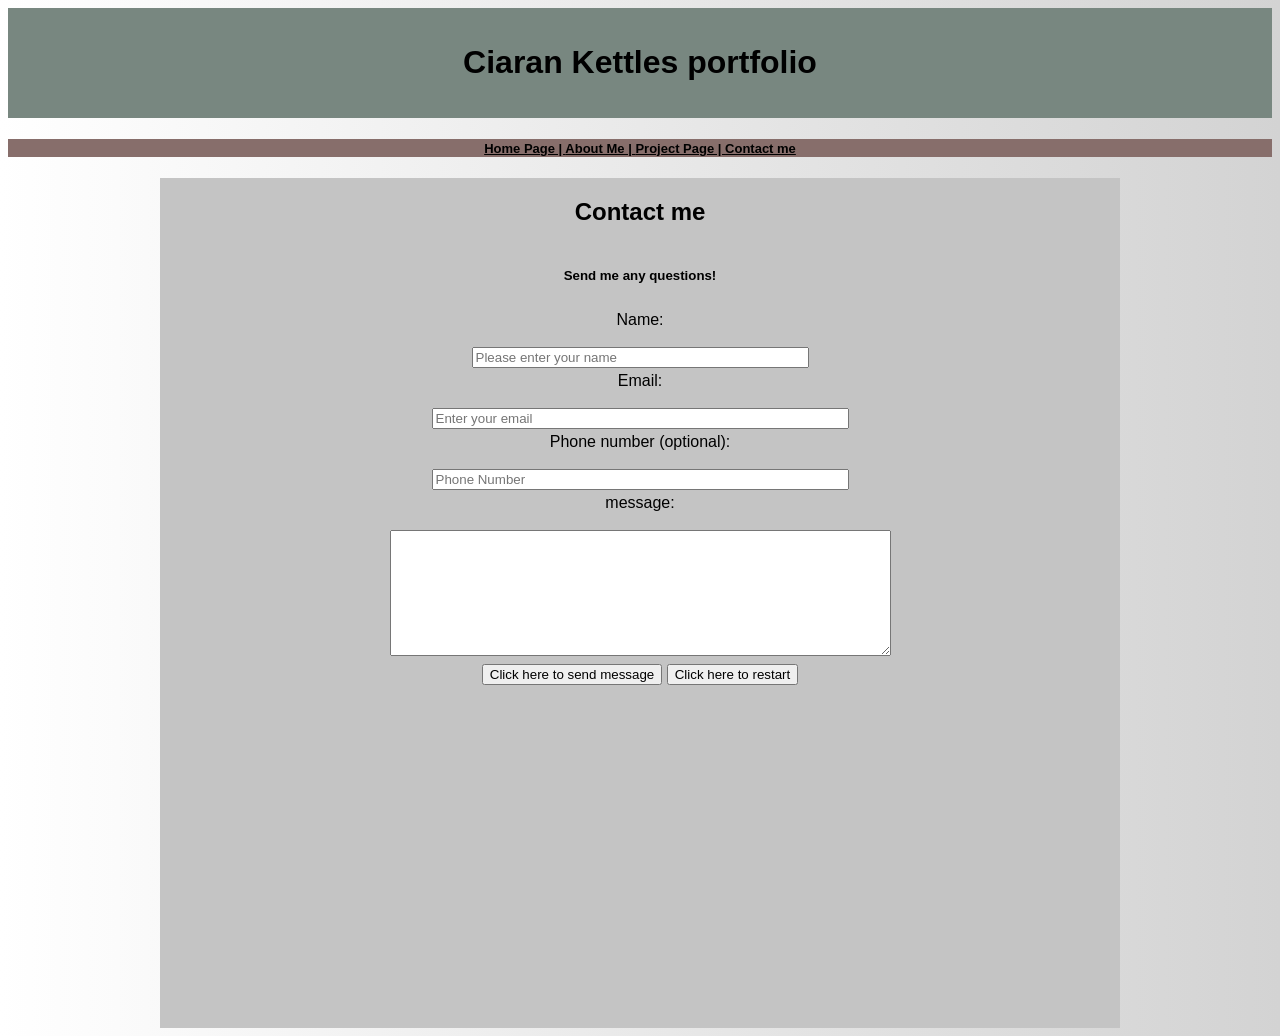
<file: contactpage.html>
<!DOCTYPE html>
<html lang="en">
    <head>
        <meta charset="UTF-8">
        <title>Projects</title>
        <!--links the HTML file to the CSS file.-->
        <link href="portfoliostyle.css" rel="stylesheet" type="text/css">
    </head>
    <body>
        <header>
            <!--Sets up the banner with the page title-->
            <div id="Banner">
                <h1> Ciaran Kettles portfolio </h1>
            </div>
            <div id="navigation">
                <nav>
                    <h4>
                        <!--Links to the page and the other 3 pages-->
                        <a href="homepage.html", style="font-size:small"> Home Page | </a>
                        <a href="aboutme.html", style="font-size: small"> About Me | </a>
                        <a href="projectpage.html", style="font-size: small"> Project Page | </a>
                        <a href="contactpage.html" style="font-size: small"> Contact me </a>
                    </h4>
                </nav>
            </div>
        </header>
        <div id="wrapper">
            <article>
                <!--sets up a table unique to this page, pulling details from the CSS file-->
                <table id="contacttable">     
                    <!--creates the form and instructs the website what to do upon submission-->
                    <form action=mailto:ciaran.kettles@ontariotechu.net ?subject="Contact" enctype="text/plain" method="get" name="Form">
                        <!--creates a new row in the table-->
                        <tr>
                            <!--creates and styles the caption-->
                            <caption><h2>Contact me</h2></caption>
                            <caption><h5>Send me any questions!</h5></caption>
                        </tr>
                        <tr>
                            <!--classifies every element within the tag as a table element-->
                            <td>
                                <!--Creates the label for the mandatory Name field-->
                                <label for="name">Name:</label><br><br>
                                <!--Creates the name field-->
                                <input type="text" name="name" size="40" placeholder="Please enter your name" required><br>
                            </td>
                        </tr>
                        <!--creates a new table row-->
                        <tr>
                            <td>
                                <!--creates and labels the mandatory email field-->
                                <label for="email">Email: </label><br><br>
                                <input type="text" name="email" size="50" placeholder="Enter your email" required><br>
                            </td>
                        </tr>
                        <tr>
                            <td>
                                <!--creates and labels the optional phone number field-->
                                <label for="phone number">Phone number (optional):</label><br><br>
                                <input type="phone" name="phone number" size="50" placeholder="Phone Number"> <br>
                            </td>
                        </tr>
                        <tr>
                            <td>
                                <!--creates and labels the mandatory field where the message will be entered-->
                                <label for="message">message: </label><br><br>
                                <textarea name="message" cols="60" rows="8"></textarea>
                            </td>
                        </tr>
                        <tr>
                            <td>
                                <!--creates the submit and reset form buttons-->
                                <input type="submit" value="Click here to send message">
                                <input type="reset" value="Click here to restart">
                            </td>
                        </tr>
                    </form>
                </table>
            </article>
        </div>
    </body>
</html>
</file>
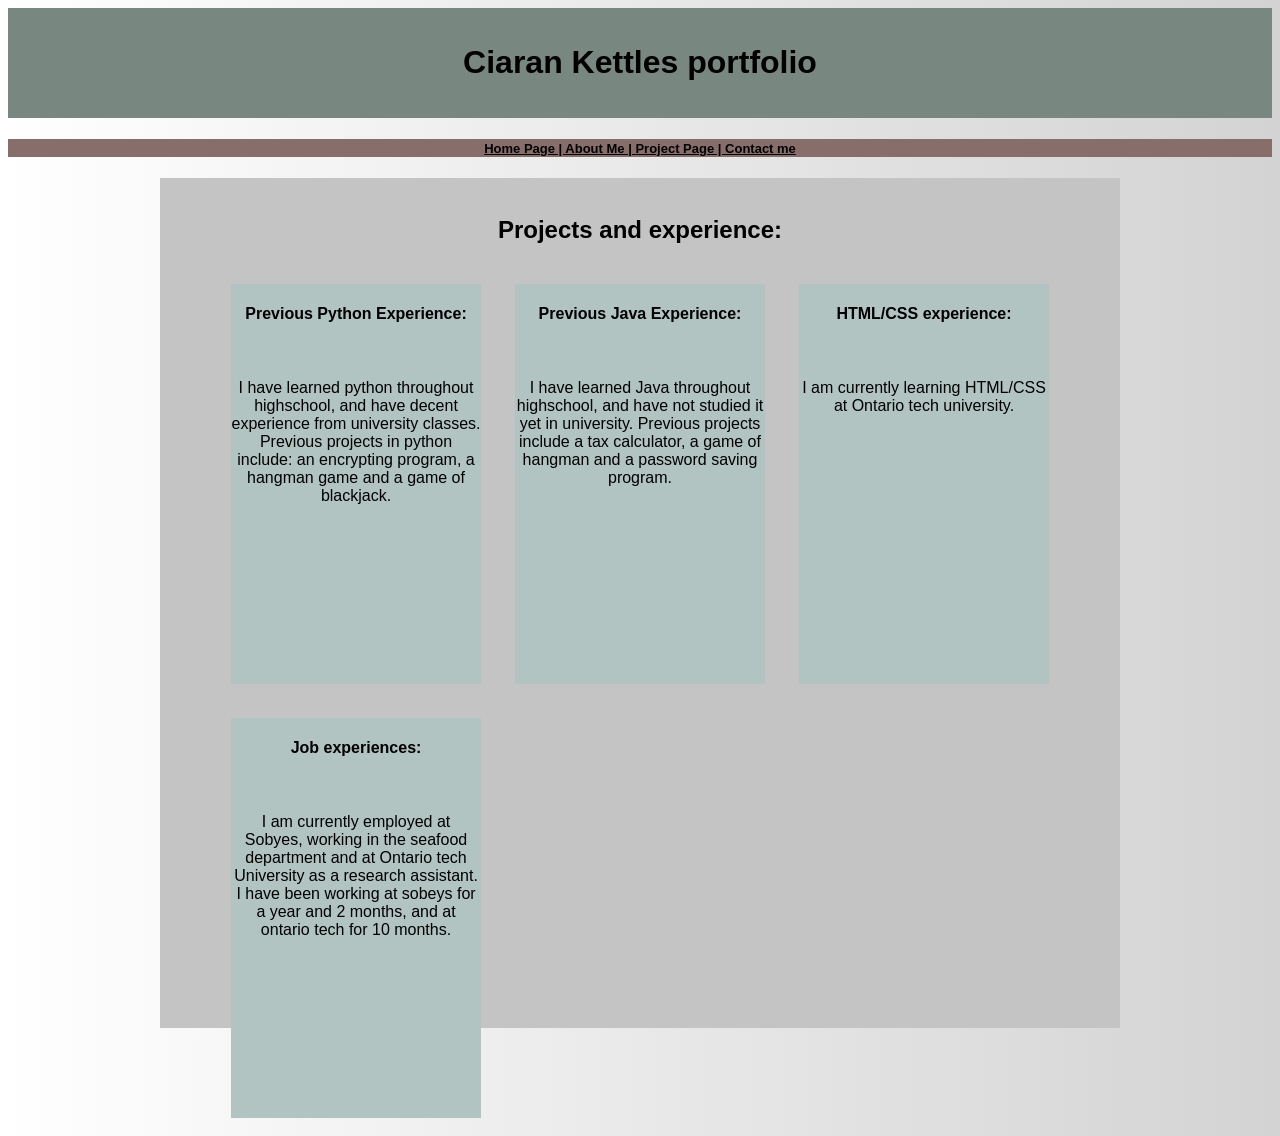
<file: projectpage.html>
<!DOCTYPE html>
<html lang="en">
    <head>
        <meta charset="UTF-8">
        <title>Projects</title>
        <!--Links the HTML document to the CSS file-->
        <link href="portfoliostyle.css" rel="stylesheet" type="text/css">
    </head>
    <body>
        <header>
            <!--creates the banner for this page-->
            <div id="Banner">
                <h1> Ciaran Kettles portfolio </h1>
            </div>
            <!--creates the navigation header with links to the other 3 pages-->
            <div id="navigation">
                <nav>
                    <h4>
                        <a href="homepage.html", style="font-size:small"> Home Page | </a>
                        <a href="aboutme.html", style="font-size: small"> About Me | </a>
                        <a href="projectpage.html", style="font-size: small"> Project Page | </a>
                        <a href="contactpage.html" style="font-size: small"> Contact me </a>
                    </h4>
                </nav>
            </div>
        </header>
        <article>
            <!--creates a wrapper with all the content inside-->
            <div id="wrapper">
                <!--creates the table with a generic ID-->
                <table id="table">
                    <!--creates a row in the table-->
                    <tr>
                        <!--creates the caption for this page-->
                        <caption><h2>Projects and experience:</h2></caption>
                        <br>
                    </tr>
                    <tr>
                        <!--classifies the elements within the tag as an element of the table-->
                        <td>
                            <!--creates the boxes that will hold the text-->
                            <div class="box"><h4>Previous Python Experience:</h4>
                            <br> <p>I have learned python throughout highschool, and have decent experience from university classes. Previous projects in python include: an encrypting program, a hangman game and a game of blackjack.</p></div>
                        </td>
                        <td>
                            <div class="box"> <h4>Previous Java Experience: </h4>
                            <br> <p>I have learned Java throughout highschool, and have not studied it yet in university. Previous projects include a tax calculator, a game of hangman and a password saving program.</p></div>
                        </td>
                        <td>
                            <div class="box"> <h4>HTML/CSS experience:</h4>
                            <br> <p>I am currently learning HTML/CSS at Ontario tech university.</p></div>
                        </td>
                    </tr>
                    <tr>
                        <td>
                            <div class="box"> <h4>Job experiences:</h4>
                            <br> <p>I am currently employed at Sobyes, working in the seafood department and at Ontario tech University as a research assistant. I have been working at sobeys for a year and 2 months, and at ontario tech for 10 months.</p></div>
                        </td>
                    </tr>
                </table>
            </div>
        </article>
    </body>
</html>
</file>
<file: portfoliostyle.css>
@charset "UTF-8";

/*holds the style elements for the body in HTML*/
body{
    /*Sets the fonts for the HTML file to use*/
    font-family:Verdana, Geneva, Arial, sans-serif;
    /*Creates a gradient that will cover the back of the page*/
    background-image: linear-gradient(to right, #FFFFFF, lightgray);
}

#Banner{
    /*sets the banner to automatically change width to fit its environment*/
    width:auto;
    /*sets the margin to automatically change to fit its environment*/
    margin:auto;
    background-color: #788780;
    /*aligns the text to the center*/
    text-align: center;
    color: black;
    /*gives the banner a padding of 15px*/
    padding: 15px;
}

/*Makes all of the links' text black*/
a{
    color:black
}

#navigation{
    background-color: #876E6B;
    text-align: center;
}

/*Creates the wrapper that will contain most article elements*/
#wrapper{
    width: 960px;
    background-color:#C4C4C4;
    height:850px;
    margin-left: auto;
    margin-right: auto;
}

/*Creates the generic table tag, to be used by most tables*/
#table{
    margin-left: auto;
    margin-right: auto;
}

/*Designs the table unique to the contact page*/
#contacttable{
    text-align: center;
    margin-left: auto;
    margin-right: auto;
}

/*Creates the styles for the boxes to be used in the HTML files*/
.box{
    /*Makes the boxes exist as far left as it can*/
    float:left;
    height:400px;
    width: 250px;
    margin: 15px;
    text-align: center;
    background-color: #B1C4C1;
}

/*Creates the styling elements for the footer content*/
#bottom{
    color:black;
    background-color: #B1C4C1;
    position: absolute;
    bottom: 0;
    padding:15px;
}
</file>
